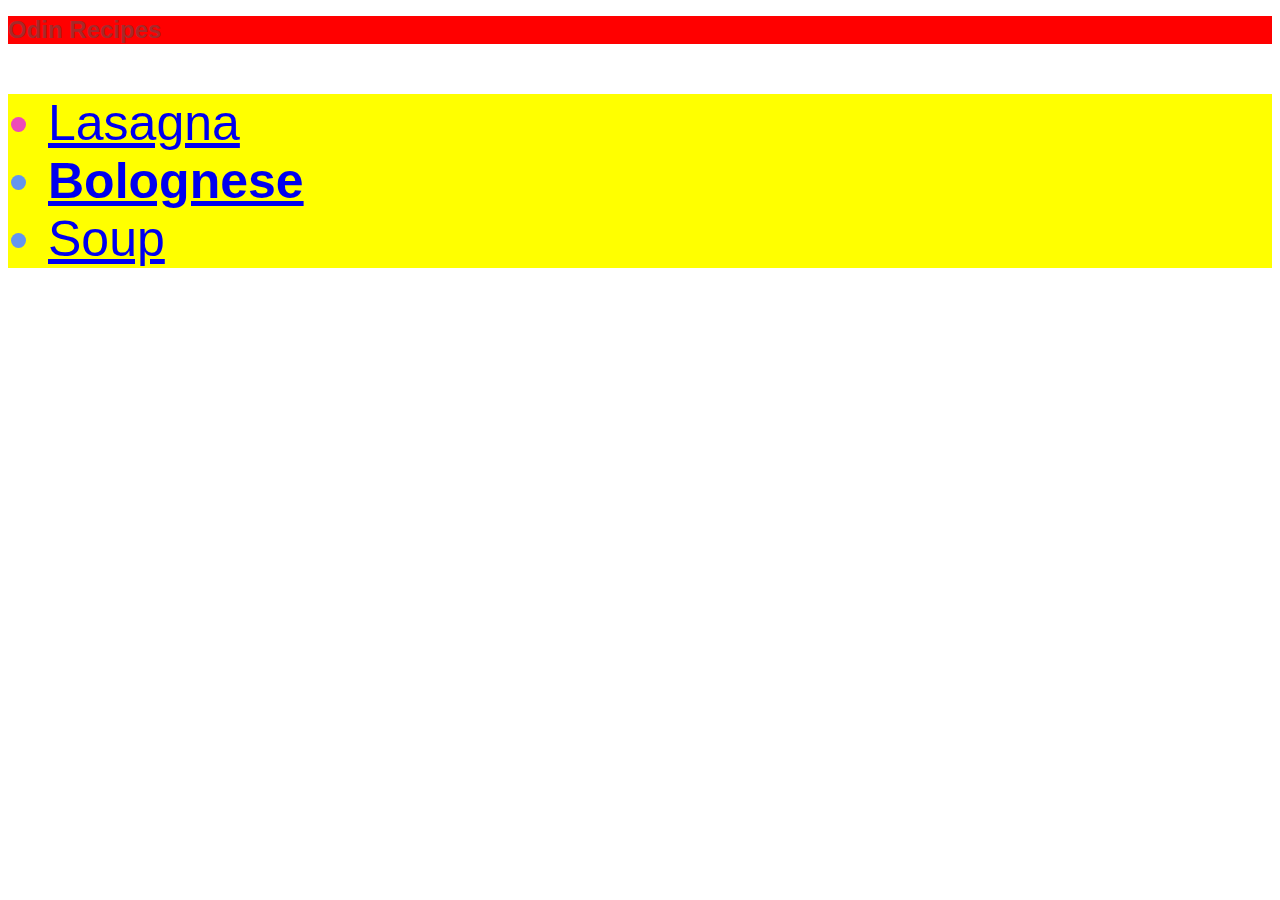
<file: index.html>
<!DOCTYPE html>
<html lang="en">
    <head> 
        <title> Recipes Web Page</title>
        <meta charset="UTF-8">
        <link rel="stylesheet" href="styles.css">
    </head>
    <body>
        <h1>Odin Recipes</h1>
        <ul class="mainlist">
          <li class = "child"><a href="recipes/lasagna.html">Lasagna</a></li>
          <li class = "favorite"><a href="recipes/bolognese.html">Bolognese</a></li>
          <li><a href="recipes/soup.html">Soup</a></li>
          </ul>
    </body>
</html>
</file>
<file: styles.css>
body {
    font-family: Impact, Haettenschweiler, 'Arial Narrow Bold', sans-serif;
}

.mainlist {
    font-size: 50px;
    color: cornflowerblue;
    text-align: left;
    font font-weight: bold;
    background-color: yellow;
}

li.child {
    color: rgb(238, 73, 183);
}

h1 {
    font-size: x-large;
    background-color: red;
    color: brown;
}

h2 {
    font-size: large;
    color: red;
    background-color: pink;
}

ul.ingredients {
    background-color: blue;
}

ol.steps {
    background-color: green;
}

li.favorite{
    font-weight: bolder;
}
</file>
